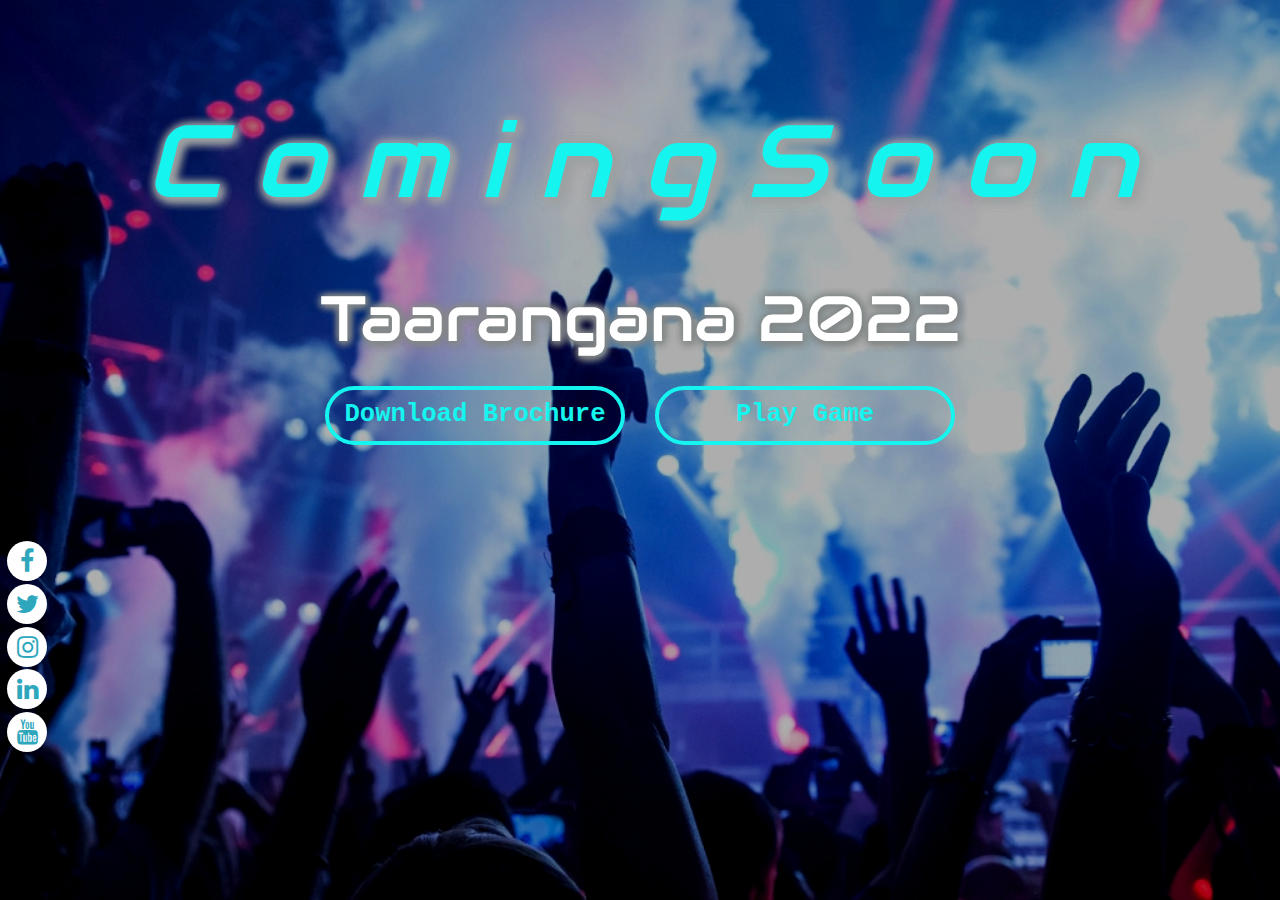
<file: index.html>
<!DOCTYPE html>
<html lang="en">
  <head>
    <title>Taarangana 2022-Coming Soon</title>
    <!-- Required meta tags -->
    <meta charset="utf-8" />
    <meta
      name="viewport"
      content="width=device-width, initial-scale=1, shrink-to-fit=no"
    />
    <meta charset="UTF-8" />
    <meta http-equiv="X-UA-Compatible" content="IE=edge" />
    <meta name="viewport" content="width=device-width, initial-scale=1.0" />
    <link
      rel="stylesheet"
      href="https://cdnjs.cloudflare.com/ajax/libs/font-awesome/4.7.0/css/font-awesome.min.css"
    />
    <link rel="stylesheet" href="styless.css" />
    <link
      rel="stylesheet"
      href="https://fonts.googleapis.com/css?family=Audiowide"
    />

    <!-- Bootstrap CSS -->
    <link
      rel="stylesheet"
      href="https://stackpath.bootstrapcdn.com/bootstrap/4.3.1/css/bootstrap.min.css"
      integrity="sha384-ggOyR0iXCbMQv3Xipma34MD+dH/1fQ784/j6cY/iJTQUOhcWr7x9JvoRxT2MZw1T"
      crossorigin="anonymous"
    />
  </head>
  <body>
    <div class="container-fluid" id="sec1">
      <h1>
        <span>C</span>
        <span>o</span>
        <span>m</span>
        <span>i</span>
        <span>n</span>
        <span>g</span>
        <span>S</span>
        <span>o</span>
        <span>o</span>
        <span>n</span>
      </h1>
      <h4>Taarangana 2022</h4>
    </div>
    <div class="row">
        <div class="col-md-6 button-1">
            <a href="Downloadbrochure.html">
                <button type="button" class="buttons">Download Brochure</button></a>
        </div>
        <div class="col-md-6 button-2">
            <a href="Gamepage.html">
                <button type="button" class="buttons">Play Game</button></a>
            </div>
    </div>
    <div class="socialmedia-apps flex">
        <span><a href="https://www.facebook.com/taarangana/"><span class="fa fa-facebook socialmedia"></span></a></span>
        <span><a href="https://twitter.com/_taarangana?lang=en"><span class="fa fa-twitter socialmedia"></span></a></span>
        <span><a href="https://www.instagram.com/taarangana/?igshid=1dib38ajqpi3m"><span class="fa fa-instagram socialmedia"></span></a></span>
        <span><a href="https://www.linkedin.com/company/taarangana/about/"><span class="fa fa-linkedin socialmedia"></span></a></span>
        <span><a href="https://www.youtube.com/channel/UC_qCTCCcOK8eFATY791zCnw"><span class="fa fa-youtube socialmedia"></span></a></span>
    </div>
    
    <!-- Optional JavaScript -->
    <!-- jQuery first, then Popper.js, then Bootstrap JS -->
    <script
      src="https://code.jquery.com/jquery-3.3.1.slim.min.js"
      integrity="sha384-q8i/X+965DzO0rT7abK41JStQIAqVgRVzpbzo5smXKp4YfRvH+8abtTE1Pi6jizo"
      crossorigin="anonymous"
    ></script>
    <script
      src="https://cdnjs.cloudflare.com/ajax/libs/popper.js/1.14.7/umd/popper.min.js"
      integrity="sha384-UO2eT0CpHqdSJQ6hJty5KVphtPhzWj9WO1clHTMGa3JDZwrnQq4sF86dIHNDz0W1"
      crossorigin="anonymous"
    ></script>
    <script
      src="https://stackpath.bootstrapcdn.com/bootstrap/4.3.1/js/bootstrap.min.js"
      integrity="sha384-JjSmVgyd0p3pXB1rRibZUAYoIIy6OrQ6VrjIEaFf/nJGzIxFDsf4x0xIM+B07jRM"
      crossorigin="anonymous"
    ></script>
  </body>
</html>
</file>
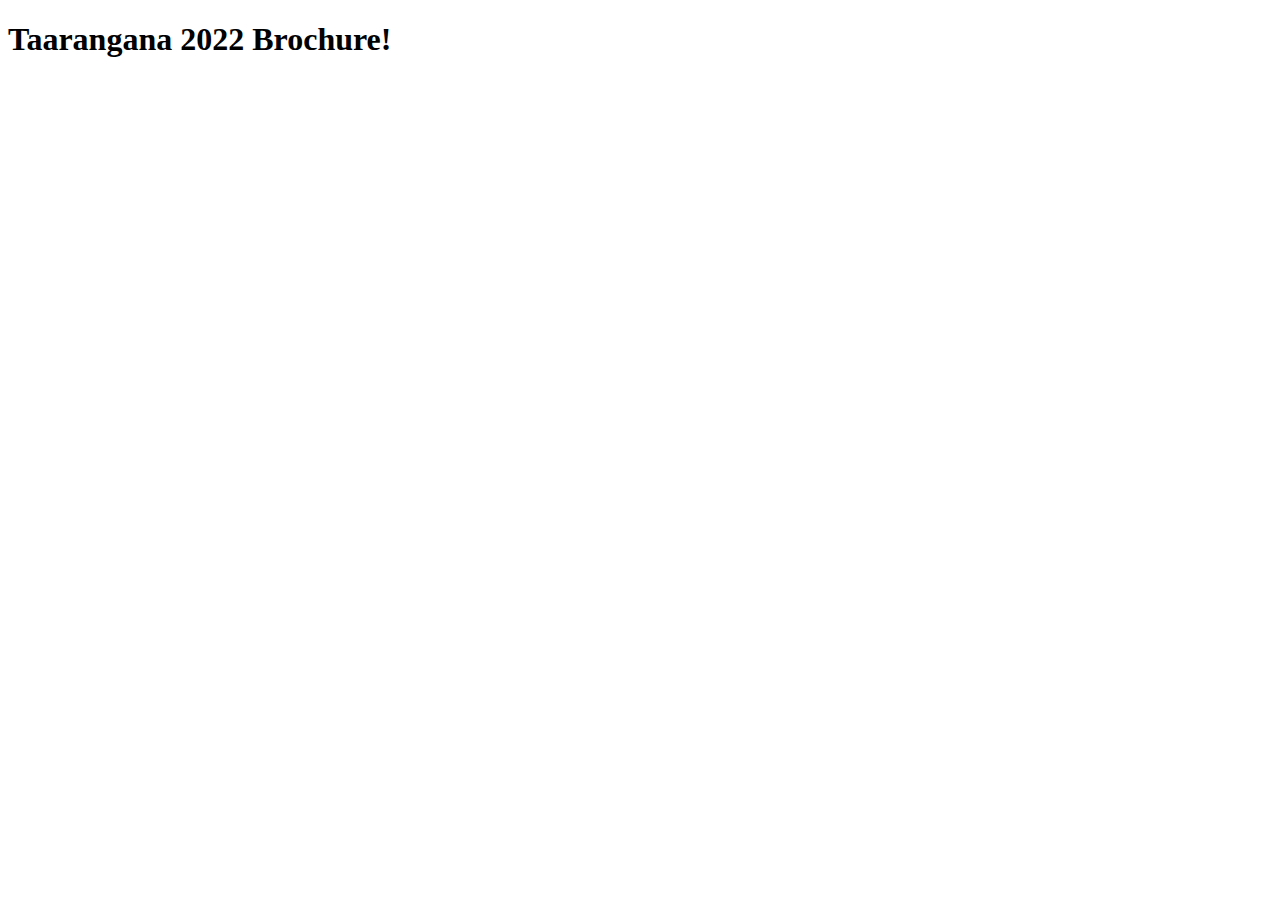
<file: Downloadbrochure.html>
<!DOCTYPE html>
<html lang="en">
<head>
    <meta charset="UTF-8">
    <meta http-equiv="X-UA-Compatible" content="IE=edge">
    <meta name="viewport" content="width=device-width, initial-scale=1.0">
    <title>Taaranagana 2022 Brochure</title>
</head>
<body>
    <h1>Taarangana 2022 Brochure!</h1>
</body>
</html>
</file>
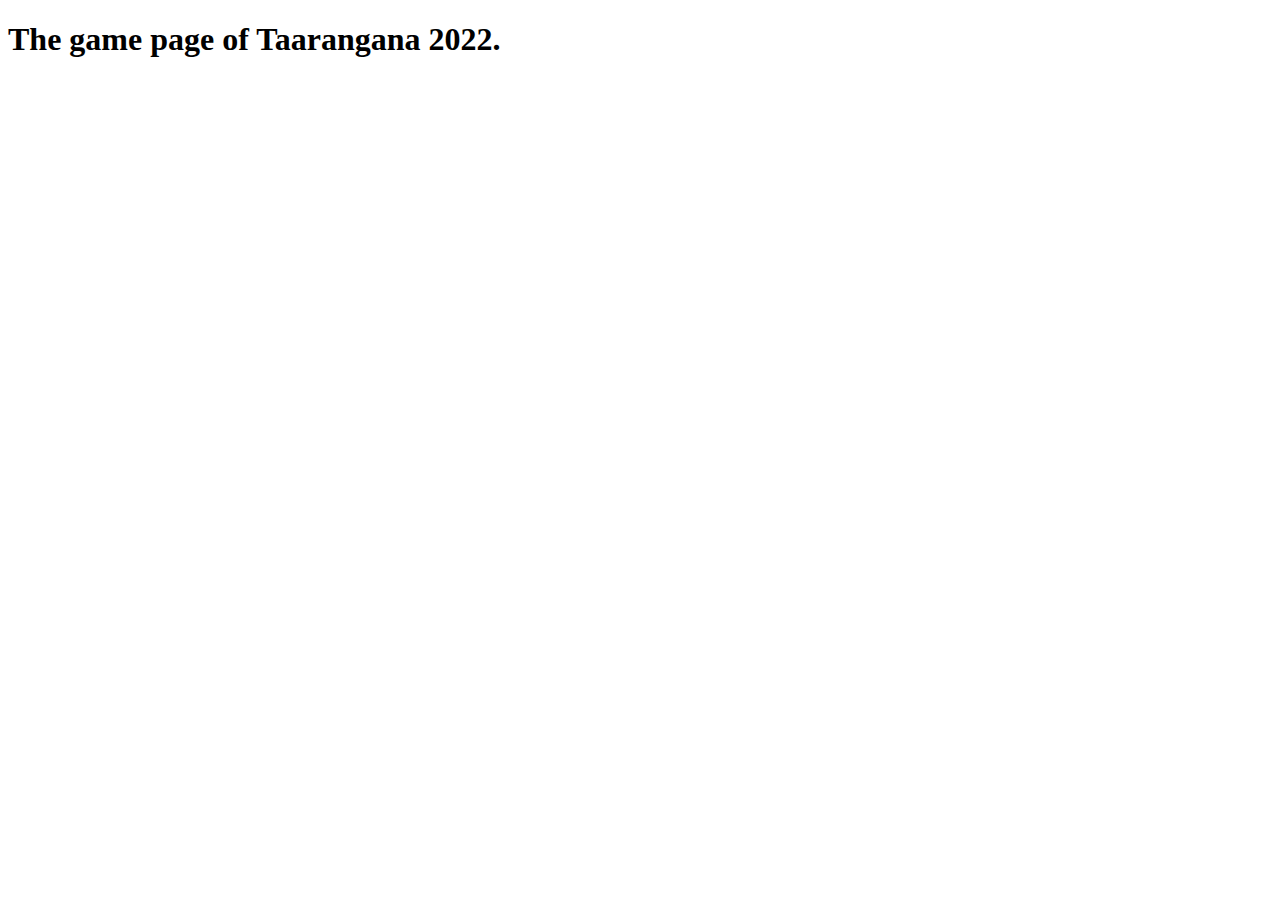
<file: Gamepage.html>
<!DOCTYPE html>
<html lang="en">
<head>
    <meta charset="UTF-8">
    <meta http-equiv="X-UA-Compatible" content="IE=edge">
    <meta name="viewport" content="width=device-width, initial-scale=1.0">
    <title>Games</title>
</head>
<body>
    <h1>The game page of Taarangana 2022.</h1>
</body>
</html>
</file>
<file: styless.css>
html,body{
    height: 100%;
    overflow-x: hidden;
}
body{
    margin: 0%;
    padding: 0%;
    height: 100%;
    background-image: url('DJ.jpg');
    background-position: center;
    background-repeat: no-repeat;
    background-size: cover;
}
#sec1{
    text-align: center;
}
h1{
    padding-top:100px;
    text-align: center;
    display: inline-block;
    font-family: "Audiowide", sans-serif;
    color: #15f4ee;
    font-style: oblique;
    font-weight: 900;
    font-size:8vw !important;
    text-shadow: 2px 2px 12px #9da1a1, 2px 2px 12px #9da1a1, 2px 2px 12px #9da1a1, 2px 2px 12px #9da1a1;
    
}
h1 span{
    display:inline;
    margin: 0;
    padding: 0;
    animation: animate 2s linear infinite;
}
h1 span:nth-child(1)
{
    animation-delay: 0s;
}
h1 span:nth-child(2)
{
    animation-delay: .25s;
}
h1 span:nth-child(3)
{
    animation-delay: .5s;
}
h1 span:nth-child(4)
{
    animation-delay: .75s;
}
h1 span:nth-child(5)
{
    animation-delay: 1s;
}
h1 span:nth-child(6)
{
    animation-delay: 1.25s;
}
h1 span:nth-child(7)
{
    animation-delay: 1.5s;
}
h1 span:nth-child(8)
{
    animation-delay: 1.75s;
}
h1 span:nth-child(9)
{
    animation-delay: 2s;
}
h1 span:nth-child(10)
{
    animation-delay: 2.25s;
}
@keyframes animate{
    0%, 100%{
        color: #fff;
        filter: blur(2px);
    }
    5%, 95%{
        color: #15f4ee;
        filter: blur(0px);
        text-shadow:2px 2px 12px #9da1a1, 2px 2px 12px #9da1a1, 2px 2px 12px #9da1a1, 2px 2px 12px #9da1a1;
    }
}
h4{
    margin-top:50px !important;
    text-align: center;
    font-family: "Audiowide", serif;
    font-style: normal;
    font-weight: 800;
    font-size: 5vw !important;
    color: #fff;
    text-shadow:1px 1px 8px #848888, 1px 1px 8px #848888, 1px 1px 8px #848888, 1px 1px 10px #848888;
}
.row{
    padding-top:10px;
}
.col-md-6{
    padding-top:10px;
    padding-bottom:10px;   
}
.button-1{
    text-align: right;
}
.button-2{
    text-align: left;
}
.buttons{
    font-family: 'Courier New', Courier, monospace;
    padding: 1%;
    color: #15f4ee;
    border: 4px solid #15f4ee;
    border-radius: 50px;
    overflow: hidden;
    font-size: 2vw;
    font-weight:600;
    cursor: pointer;
    background: transparent;
    margin:auto !important;
    width: 48%;
    white-space: nowrap;
}
.buttons:hover{
    box-shadow: 0 1px 10px 0 #15f4ee inset, 0 1px 10px 0 #15f4ee, 0 1px 10px 0 #15f4ee inset, 0 1px 10px 0 #15f4ee;
    text-shadow: 0 0 1px #fff, 0 0 1px #fff;
    color:#fff;
    font-weight: bold;
} 
.flex{
    display: flex;
    flex-wrap: wrap;
    flex-direction: column;
}
.socialmedia-apps{
    display: flex;
    position: absolute;
    top: 60%;
    left: 0.3%;
}
span{
    list-style: none;
    padding:3%;
}
span a{
    width: 40px;
    height: 40px;
    background-color: #ffffff;
    display: block;
    text-align: center;
    line-height: 40px;
    font-size:25px;
    margin: 0 2px;
    border-radius: 50%;
    position: relative; 
    overflow: hidden;
    border: 0px solid #ffffff;
    z-index: 1;
}
span a .socialmedia{
    position: relative;
    color: #2ea7bd;
    transition: .5s;
    z-index: 3;
}
span a:hover .socialmedia{
    color: #ffffff;
    transform: rotateY(360deg);
}
span a:before{
    content: "";
    position: absolute;
    top: 100%;
    left: 0;
    height: 100%;
    width: 100%;
    background-color: #f00;
    transition: .5s;
    z-index: 2;
}
span a:hover:before{
    top: 0;
}
span:nth-child(1) a:before{
    background-color: #3b5999;
}
span:nth-child(2) a:before{
    background-color: #00acee;
}
span:nth-child(3) a:before{
    background-color: #ee537d;
}
span:nth-child(4) a:before{
    background-color: #0077b5;
}
span:nth-child(5) a:before{
    background-color: #f00;
}
@media(max-width:767px){
    .button-1{
        text-align: center;
    }
    .button-2{
        text-align: center;
    }
    .buttons{
        font-size:4vw;
    }
    span{
        padding:0;
    }
    span a{
        overflow: hidden;
        width:30px;
        height:30px;
        font-size: 23px;
        text-align: center;
        margin:0;
        box-sizing: content-box;
        padding-bottom: 3px !important;
    }
}
    /* @media(width:767px){
    .button-1{
        text-align: center;
    }
    .button-2{
        text-align: center;
    }
    .buttons{
        font-size:4vw;
    }
    span{
        padding:0;
    }
    span a{
        width:30px;
        height:30px;
        font-size: 15px;
        text-align: center;
        margin:0;
    }
}  */
</file>
